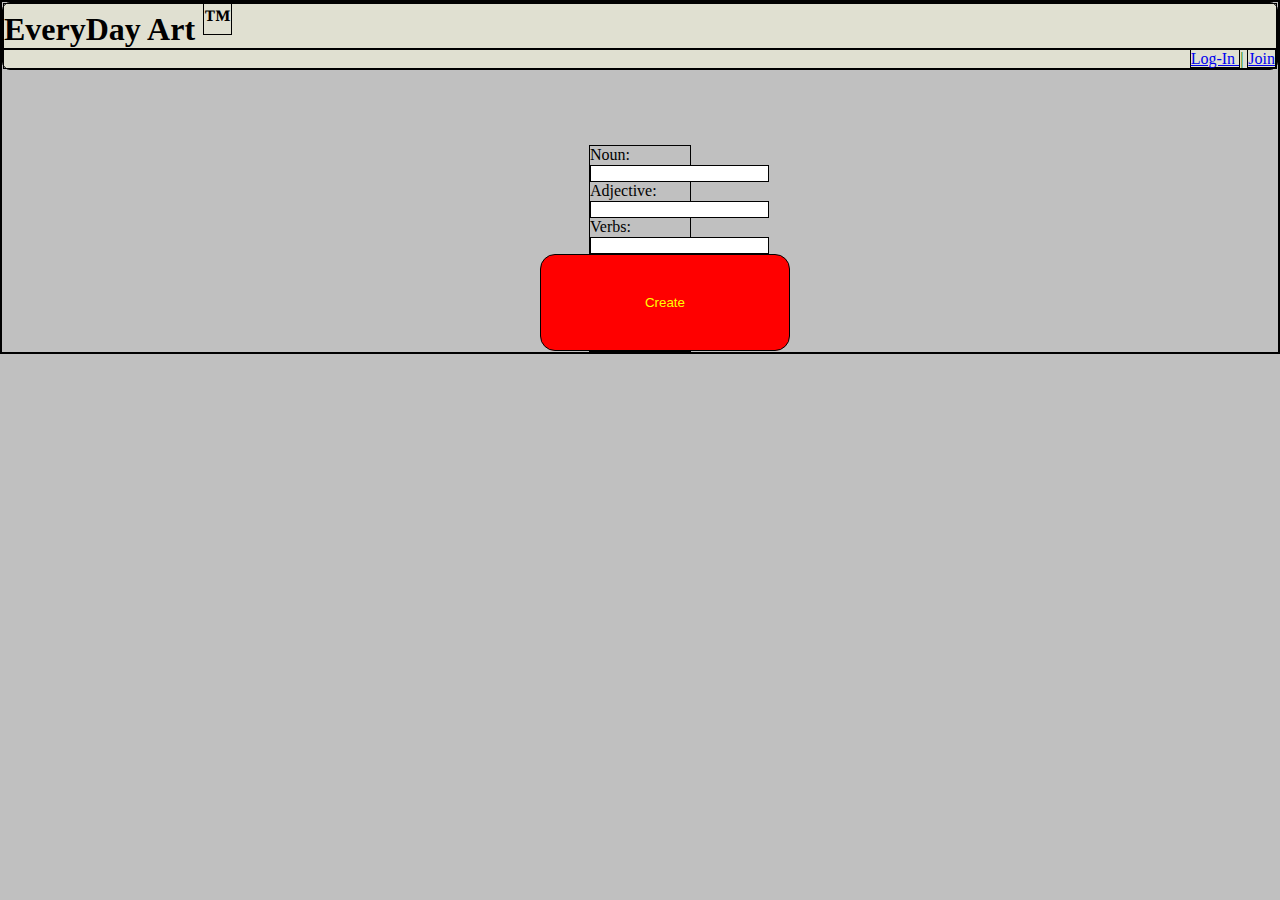
<file: index.html>
<!DOCTYPE html>
<html lang="en US">
	<head>
		<meta charset="UTF-8"/>
		<meta name="author" content="Justin Reid"/>
		<meta name="viewport" content="width=device-width, initial-scale=1.0"/>
		<title>EveryDay Art</title>
		<link rel="stylesheet" type="text/css" href="EACSS.css"/>
	</head>
	<body>
		<header>
			<h1>EveryDay Art <sup> &trade;</sup></h1>
			<div id="logIn">
				<a href="logIn.html" target="_blank" 
					title="Log-In">Log-In</button>
				</a>|
				<a href="register.html" target="_blank" 
					title="Join EveryDay Art &trade;">
				Join</a>
			</div>
		</header>

			<div id="createMenu">
				Noun:
				<input list="nouns" name="nouns" title="Select a noun"/> 
				<datalist id="nouns">
				<option value="Landscape"/>
				<option value="Food"/>
				<option value="Cars"/>
				<option value="Person"/>
				</datalist>
				
				Adjective:
				<input list="adjectives" name="adjectives" title="Select an adjectives"/> 
				<datalist id="adjectives">
				<option value="Old"/>
				<option value="Big"/>
				<option value="Broken"/>
				<option value="Beautiful"/>
				</datalist>
				
				Verbs:
				<input list="verbs" name="verbs" title="Select a verb"/> 
				<datalist id="verbs">
				<option value="Moving"/>
				<option value="Touching"/>
				<option value="Waving"/>
				<option value="Reflecting"/>
				</datalist>
				<br/>
				
				<button id="createButton">Create</button>
			</div>
				
	</body>
</html>
</file>
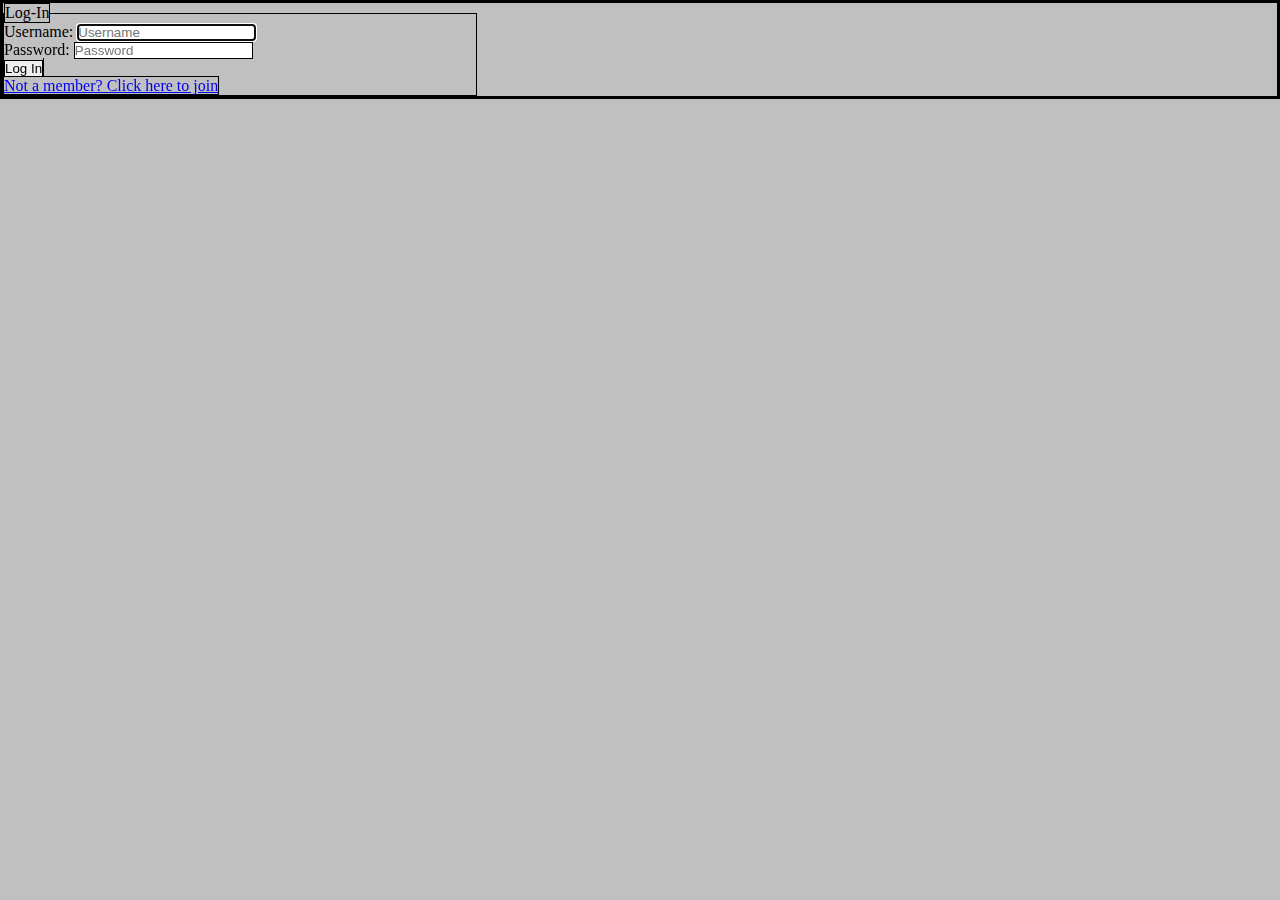
<file: logIn.html>
<!DOCTYPE html>
<html lang="en-US">
	<head>
		<meta charset="UTF-8">
		<meta name="description" content="User Log-In Page">
		<meta name="author" content="Justin Reid">
		<title>EveryDay Art| Log-In</title>
		<link rel="stylesheet" type="text/css" href="EACSS.css"/>
	</head>

	<body id="logInBody">
		<form action="logIn.php">
		<fieldset>
			<legend>Log-In</legend>
			Username:
			<input type="text" name="username" placeholder="Username" autofocus=on><br/>
			Password:
			<input type="password" name="password" placeholder="Password"><br/>
			<input type="submit" value="Log In">
			<a href="register.html" target="_blank" title="Create Account"><br/>
			Not a member? Click here to join</a>
		</fieldset>
		</form>
	</body>
</html>
</file>
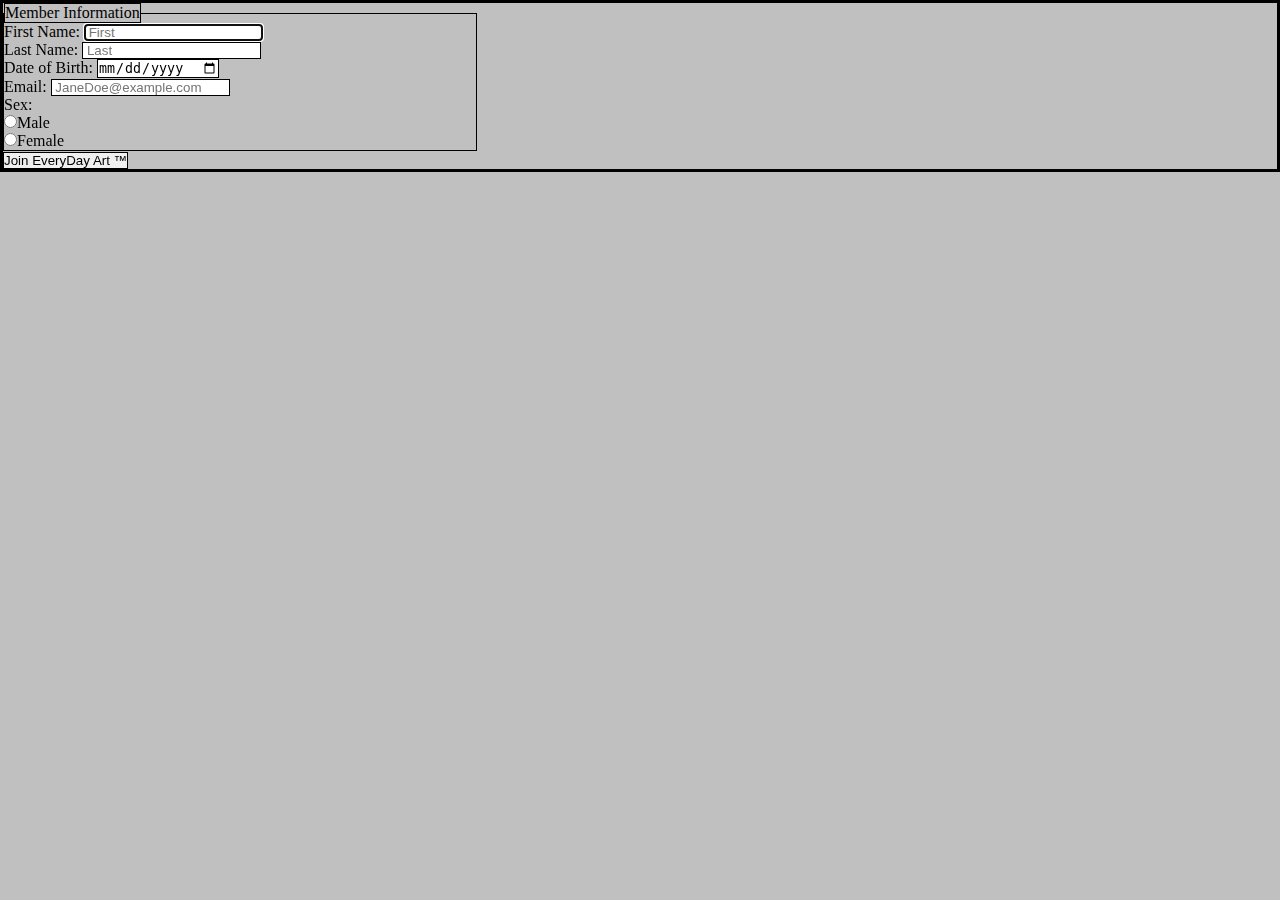
<file: register.html>
<!DOCTYPE html>
<html>
	<head>
		<meta charset="UTF-8">
		<meta name="description" content="User Log-In Page">
		<meta name="author" content="Justin Reid">
		<title>EveryDay Art| Register</title>
		<link rel="stylesheet" type="text/css" href="EACSS.css"/>
	</head>
	
	<body>
		<form action="registrationForm.php" method="post">
			<fieldset>
				<legend>Member Information</legend>
				First Name:
				<input type="text" name="firstName" placeholder=" First"
					autofocus=on title="Enter First Name" required><br/>
				Last Name:     
				<input type="text" name="lastname" placeholder=" Last  "
					title="Enter Last Name" required><br/>
				Date of Birth:
				<input type="date" name=dateofbirth" 
					title="Enter Your Date of Birth" required><br/>
				Email:
				<input type="email" name="email" placeholder=" JaneDoe@example.com"
					title="Enter Your Email Address" required></br>
				Sex:<br/>
				<input type="radio" name="gender" value="male">Male<br/>
				<input type="radio" name="gender" value="female">Female<br/>
			</fieldset>
			<input type="submit" value="Join EveryDay Art &trade;"/>
		</form>
	</body>
</html>
</file>
<file: EACSS.css>
* {
  border: 1px solid black;
  margin:0;
  padding:0;
}

header{
	background-color:#e0e0d1;
	border-radius:8px;
}

h1{
	text-align:left;
}

#logIn{
	color:green;
	text-align:right;
}

fieldset{
	margin-right:800px;
}

body{
	font-family:papyrus;
	background-color:silver;
}

#createMenu{
	margin:auto;
	margin-top:75px;
	width: 100px;
}

#createButton{
	margin-left:-50px;
	background-color:red;
	color:yellow;
	border-radius:15px;
	width:250px;
	padding:40px;
}

#createButton:hover{
	background-color: yellow;
	color:red;
}
</file>
